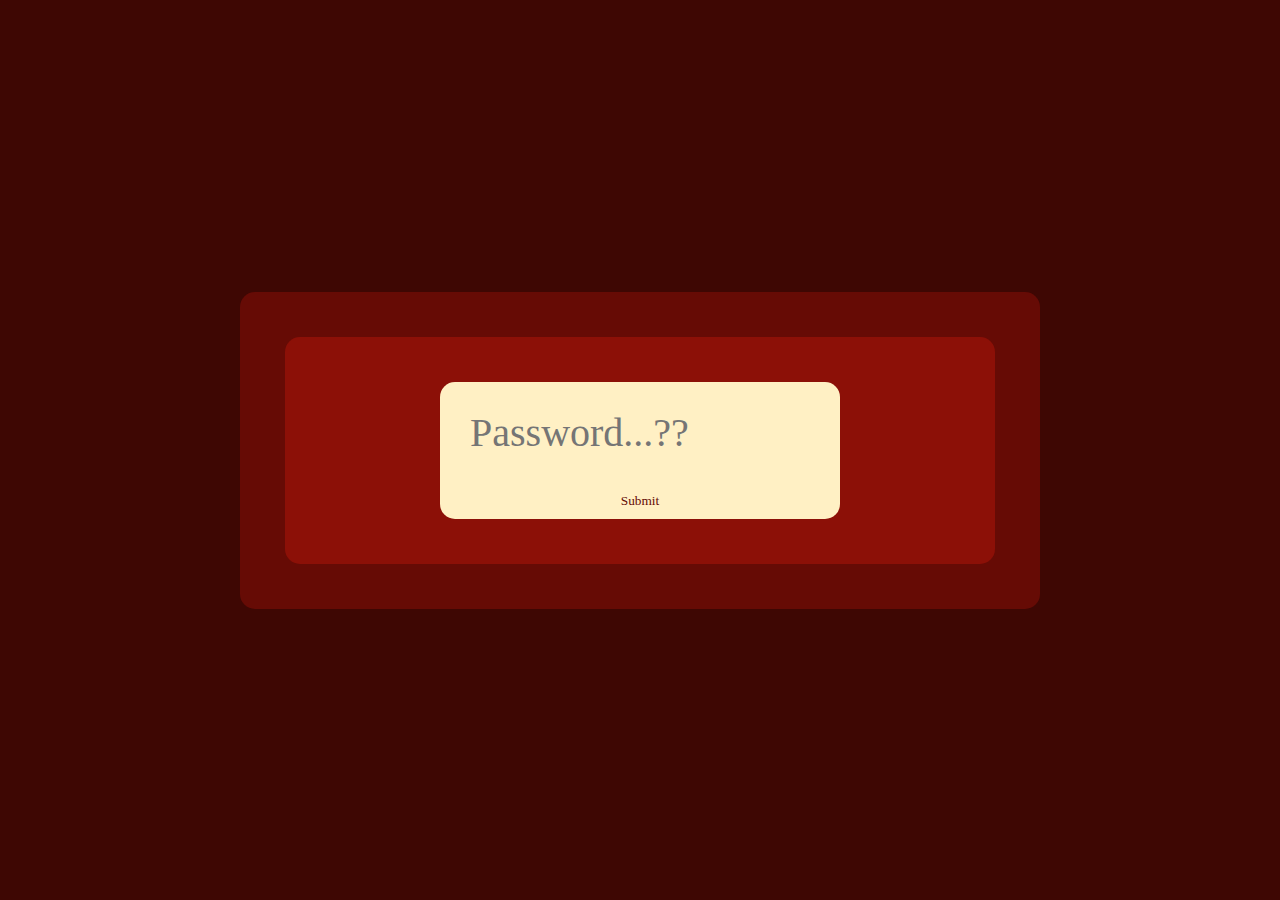
<file: index.html>
<!DOCTYPE html>
<html lang="en">
<head>
    <meta charset="UTF-8">
    <meta name="viewport" content="width=device-width, initial-scale=1.0">
    <title>Hmmm...</title>
    <link rel="stylesheet" type="text/css" href="style.css">
</head>

<body>
    <div class="container">
        <div class="minisquare">
                <input type="text" id="input-field" placeholder="Password...??" required>
                <button id="submit">Submit</button>
        </div>
    </div>

    <script src="main.js"></script>
</body>

</html>
</file>
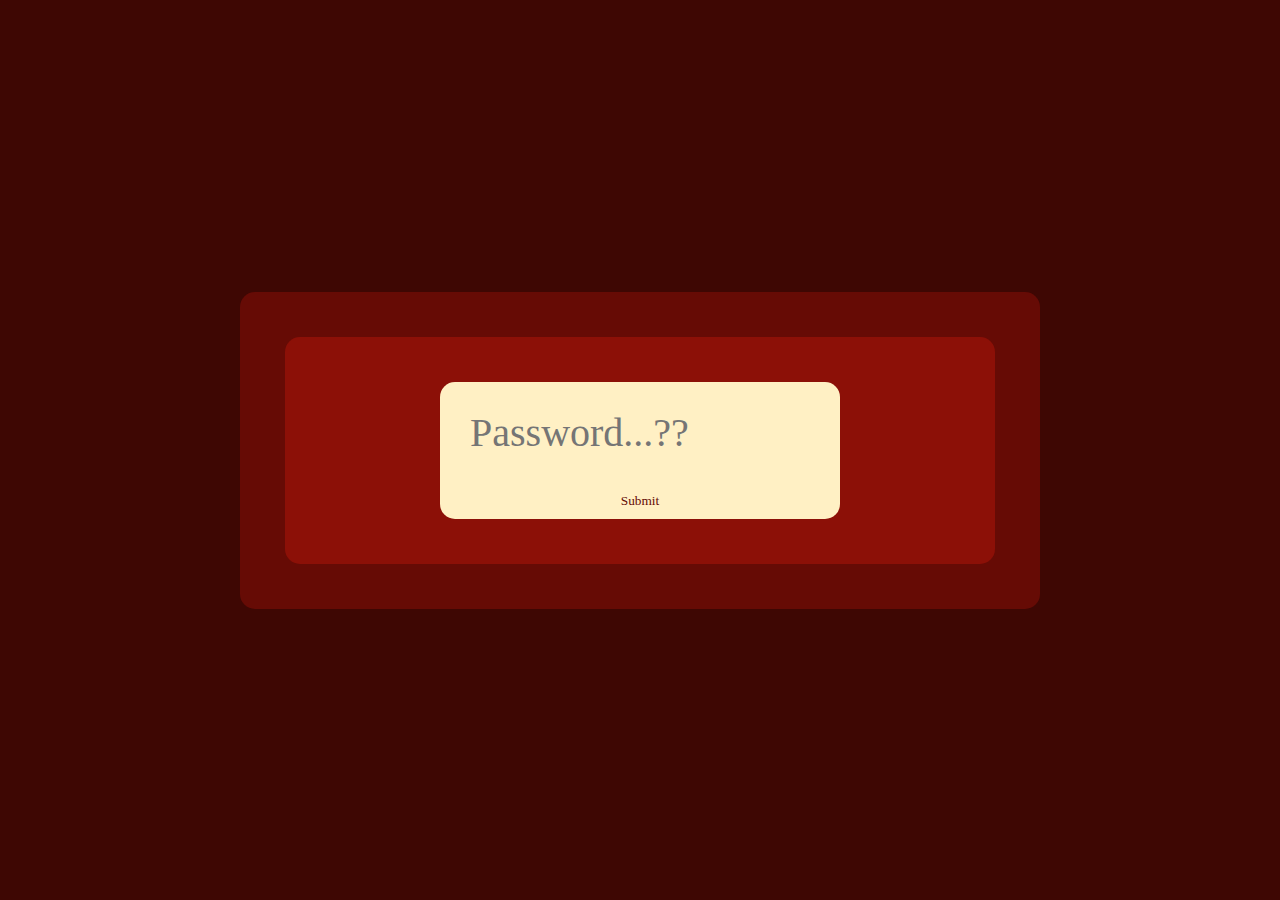
<file: main.html>
<!DOCTYPE html>
<html lang="en">
<head>
    <meta charset="UTF-8">
    <meta name="viewport" content="width=device-width, initial-scale=1.0">
    <title>Hmmm...</title>
    <link rel="stylesheet" type="text/css" href="style.css">
</head>

<body>
    <div class="container">
        <div class="minisquare">
                <input type="text" id="input-field" placeholder="Password...??">
                <button id="submit">Submit</button>
        </div>
    </div>

    <script src="main.js"></script>
</body>

</html>
</file>
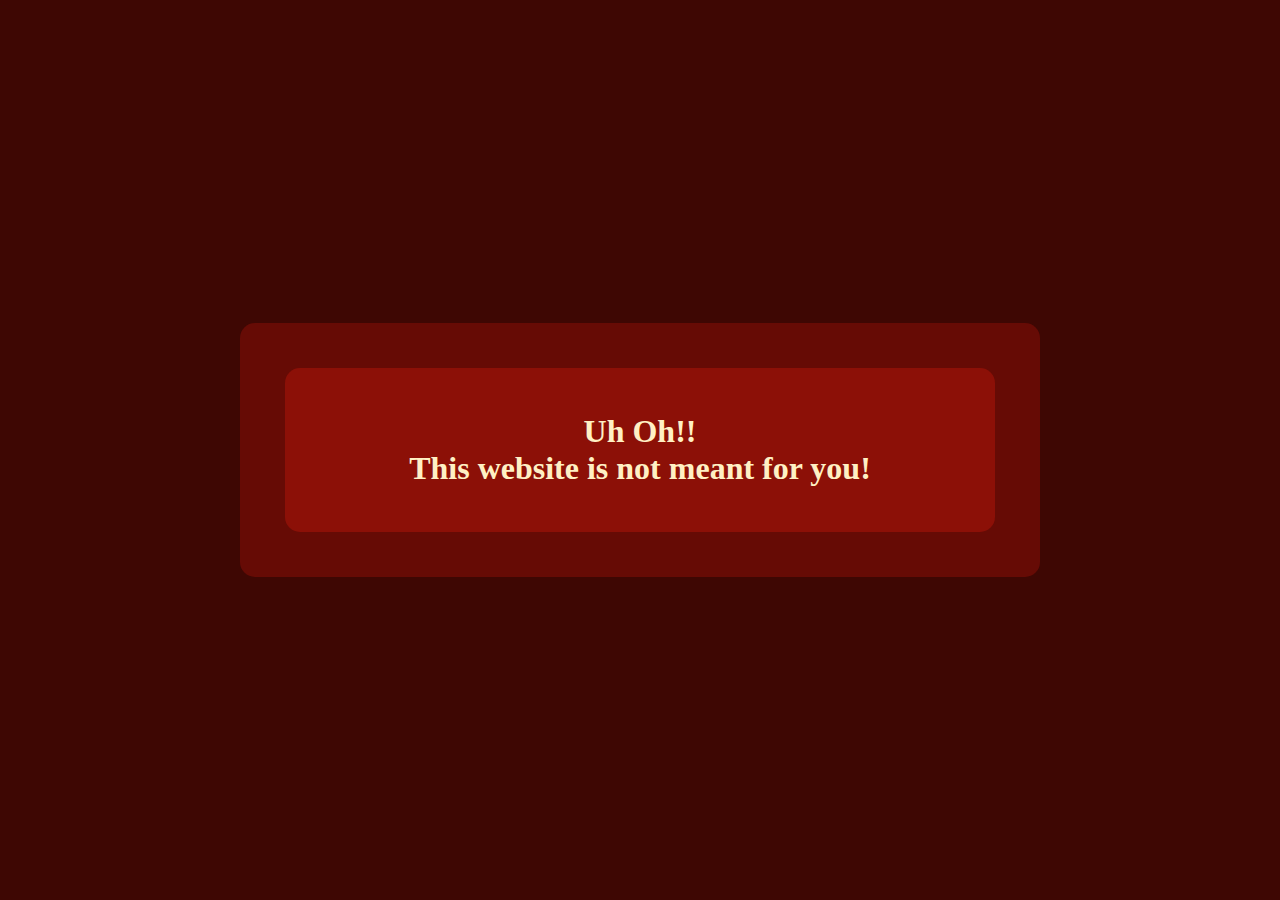
<file: uhoh.html>
<!DOCTYPE html>
<html lang="en">
<head>
    <meta charset="UTF-8">
    <meta name="viewport" content="width=device-width, initial-scale=1.0">
    <title>Uh Oh!</title>
    <link rel="stylesheet" type="text/css" href="style.css">
</head>

<body>
    <div class="container">
        <div class="minisquare">
                <h1>Uh Oh!! <br>This website is not meant for you!</h1>
        </div>
    </div>

    <script src="main.js"></script>
</body>

</html>
</file>
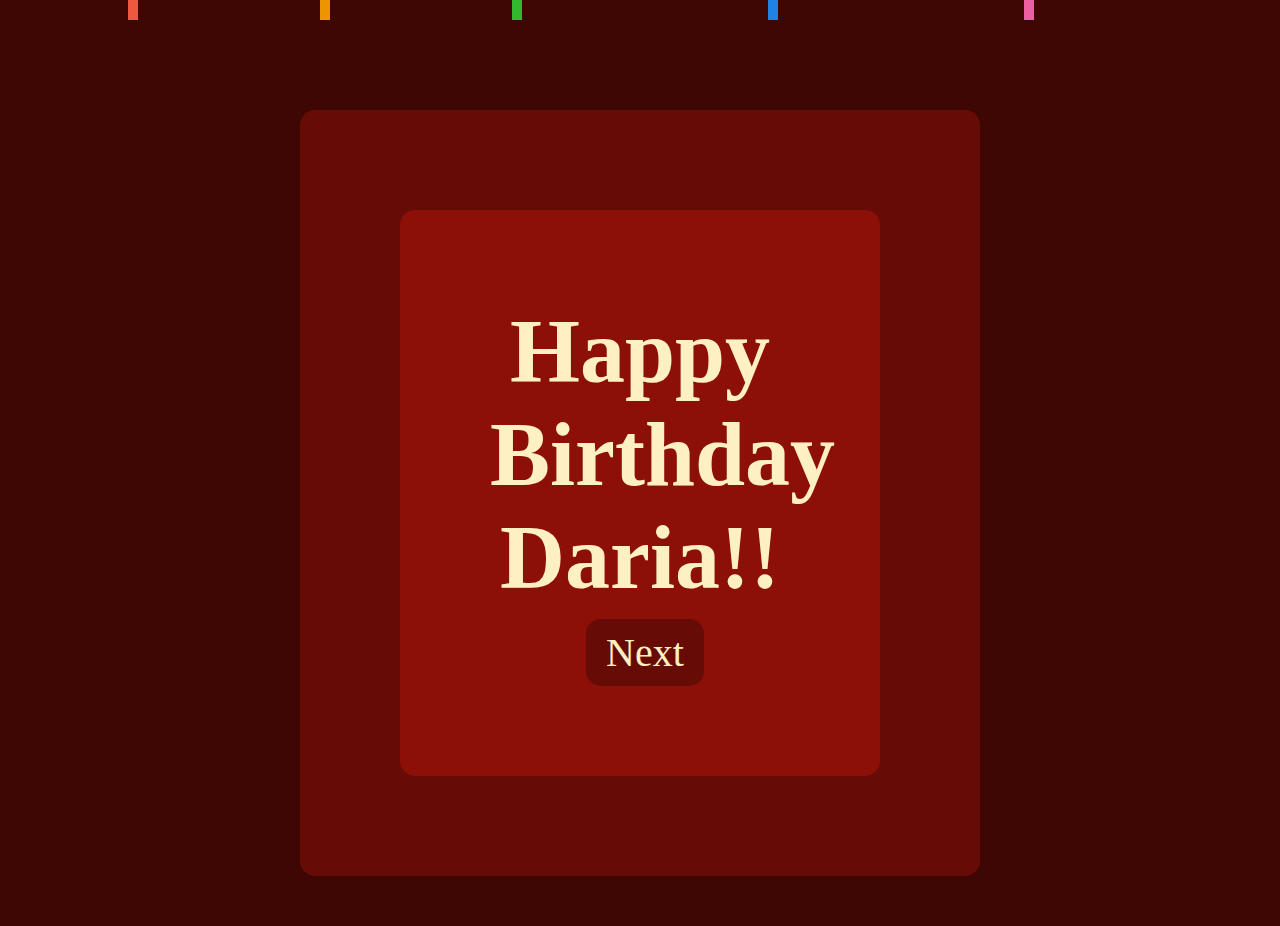
<file: wishes.html>
<!DOCTYPE html>
<html lang="en">
<head>
    <meta charset="UTF-8">
    <meta name="viewport" content="width=device-width, initial-scale=1.0">
    <title>Messages from your friends!!</title>
    <link rel="stylesheet" type="text/css" href="confetti.css">
</head>

<body>
    <div class="container">
        <div class="minisquare">
            <h1>Happy Birthday Daria!!</h1>
            <a href = "messages.html"><button id="next">Next</button></a>
        </div>
    </div>
    <div class="confetti-wrapper">
        <div class="confetti-piece"></div>
        <div class="confetti-piece"></div>
        <div class="confetti-piece"></div>
        <div class="confetti-piece"></div>
        <div class="confetti-piece"></div>
    </div>
    <script src="main.js"></script>
</body>
</html>
</file>
<file: style.css>
*{
    margin:0;
    padding:0;
    color: #FFF0C4;
    font-family: Georgia, 'Times New Roman', Times, serif;
}

body{
    background-color:#3E0703;
    min-height: 100vh;
    width: 100%;
    margin: 0;
    padding: 0;
    display: flex;
    flex-direction: column;
    align-items: center;
    justify-content: center;
}

.container{
    padding: min(100px, 5vh);
    background-color: #660B05;
    /*background-image: url(https://i.ibb.co/svF6w9zK/01-lace-border-frame-on-a-red-background-removebg-preview.png);
    background-position: center;
    background-repeat: no-repeat;
    background-size: 1040px 450px;*/
    text-align: center;
    margin: 5vh auto;
    width: min(80%, 800px);
    border-radius: 15px;
    box-sizing: border-box;
}

.minisquare{
    margin: 0;
    background-color: #8C1007;
    padding: min(90px, 5vh);
    border-radius: 15px;
    box-sizing: border-box;
}

.square{
    border-radius: 15px;
}

input{
    padding: min(30px, 3vh) min(30px, 5vw);
    font-size: min(40px, 6vw);
    background-color: #FFF0C4;
    color: #3E0703;
    border: none;
    border-top-right-radius: 15px;
    border-top-left-radius: 15px;
    width: min(100%, 400px);
    box-sizing: border-box;
}

#submit{
    background-color: #FFF0C4;
    color: #660B05;
    padding: min(10px, 2vh) min(20px, 3vw);
    border: none;
    border-bottom-right-radius: 15px;
    border-bottom-left-radius: 15px;
    width: min(100%, 400px);
    box-sizing: border-box;
}
#submit:hover{
    background-color: #660B05;
    color: #FFF0C4;
    cursor: pointer;
}

#next{
    padding: min(10px, 2vh) min(20px, 3vw);
    font-size: min(40px, 6vw);
    background-color: #660B05;
    color: #FFF0C4;
    border: none;
    border-radius: 15px;
    margin-top: min(30px, 4vh);
    width: min(100%, 400px);
    box-sizing: border-box;
    transition: all 0.3s ease;
    -webkit-tap-highlight-color: transparent; /* for iOS tap effect */

    &:hover{
        background-color: #FFF0C4;
        color: #660B05;
    }

    /* Add active state for touch devices */
    &:active{
        background-color: #FFF0C4;
        color: #660B05;
        transform: scale(0.98);
    }
}

#square{
    border: #660B05 solid 2px;
    background-color: #660B05;
    width: min(500px, 90vw);
    height: min(500px, 90vw);
    padding: min(20px, 3vw);
    margin: 20px auto;
    align-content: center;
    box-shadow: 5px 5px 10px rgba(0, 0, 0, 0.3);
    transition: 0.3s ease-out;
    font-size: min(25px, 4vw);
    box-sizing: border-box;

    &:hover{
        transform: translateY(-5px);
    }
}

#notes{
    display: flex;
    flex-wrap: wrap;
    justify-content: center;
    gap: 20px;
    padding: min(20px, 3vw);
}

#messages{
    margin-top: min(20px, 3vh);
    padding: min(15px, 2vw);
    box-sizing: border-box;
    
    h1{
        font-size: min(60px, 8vw);
        text-align: center;
        line-height: 1.2;
        margin-bottom: min(20px, 3vh);
    }
}

.confetti-wrapper{
    position: fixed;
    top: 0;
    left: 0;
    width: 100%;
    height: 100%;
    pointer-events: none;
    overflow: hidden;
}

@keyframes confetti-fall{
    0%{
        transform: translateY(-100%)rotate(0deg);
        opacity: 1;
    }
    100%{
        transform: translateY(100vh) rotate(360deg);
        opacity: 0.8;
    }
}

.confetti-piece{
    position: absolute;
    width: min(10px, 2vw);
    height: min(20px, 4vw);
    background: var(--confetti-color, red);
    opacity: 0.9;
    animation: confetti-fall var(--fall-duration, 4s) linear infinite;
    will-change: transform; /* Optimize animation performance */
    transform: translateZ(0); /* Standard transform */
    -webkit-transform: translateZ(0); /* iOS animation performance */
}

.confetti-piece:nth-child(1) {
  left: 10%;
  --confetti-color: #ff6347;
  --fall-duration: 3s;
}
.confetti-piece:nth-child(2) {
  left: 25%;
  --confetti-color: #ffa500;
  --fall-duration: 5s;
}
.confetti-piece:nth-child(3) {
  left: 40%;
  --confetti-color: #32cd32;
  --fall-duration: 4.5s;
}
.confetti-piece:nth-child(4) {
  left: 60%;
  --confetti-color: #1e90ff;
  --fall-duration: 3.5s;
}
.confetti-piece:nth-child(5) {
  left: 80%;
  --confetti-color: #ff69b4;
  --fall-duration: 6s;
}

#photonvid{
    padding: 20px 40px;
    border-radius: 15px;
    font-size: 100px;
    color: #FFF0C4;
    background-color: #660B05;
    border: none;
    
    &:hover{
        background-color: #FFF0C4;
        color: #660B05;
        cursor: pointer;
    }
}

#smallwar{
    margin-top: 20px;
}
</file>
<file: confetti.css>
*{
    margin:0;
    padding:0;
    color: #FFF0C4;
    font-family: Georgia, 'Times New Roman', Times, serif;
}

body{
    background-color:#3E0703;
    justify-content: center;
    overflow: hidden;
}

#next{
    margin-top: 10px;
    margin-left: 10px;
    padding: 10px 20px;
    font-size: 40px;
    background-color: #660B05;
    color: #FFF0C4;
    border:none;
    border-radius: 15px;

    &:hover{
        background-color: #FFF0C4;
        color: #660B05;
    }
}

.confetti-wrapper{
    position: fixed;
    top: 0;
    left: 0;
    width: 100%;
    height: 100%;
    pointer-events: none;
    overflow: hidden;
}

@keyframes confetti-fall{
    0%{
        transform: translateY(-100%)rotate(0deg);
        opacity: 1;
    }
    100%{
        transform: translateY(100vh) rotate(360deg);
        opacity: 0.8;
    }
}

.confetti-piece{
    position: absolute;
    width: 10px;
    height: 20px;
    background: var(--confetti-color, red);
    opacity: 0.9;
    animation: confetti-fall var(--fall-duration, 4s)linear infinite;
}

.confetti-piece:nth-child(1) {
  left: 10%;
  --confetti-color: #ff6347;
  --fall-duration: 3s;
}
.confetti-piece:nth-child(2) {
  left: 25%;
  --confetti-color: #ffa500;
  --fall-duration: 5s;
}
.confetti-piece:nth-child(3) {
  left: 40%;
  --confetti-color: #32cd32;
  --fall-duration: 4.5s;
}
.confetti-piece:nth-child(4) {
  left: 60%;
  --confetti-color: #1e90ff;
  --fall-duration: 3.5s;
}
.confetti-piece:nth-child(5) {
  left: 80%;
  --confetti-color: #ff69b4;
  --fall-duration: 6s;
}

.container{
    padding: 100px;
    background-color: #660B05;
    text-align: center;
    margin-top: 110px;
    margin-bottom: 50px;
    margin-left: 300px;
    margin-right: 300px;
    border-radius: 15px;
}
.minisquare{
    margin: 0;
    background-color: #8C1007;
    padding: 90px;
    border-radius: 15px;

    h1{
        font-size: 90px;
    }

    button{
        margin-top: 50px;
    }
}
</file>
